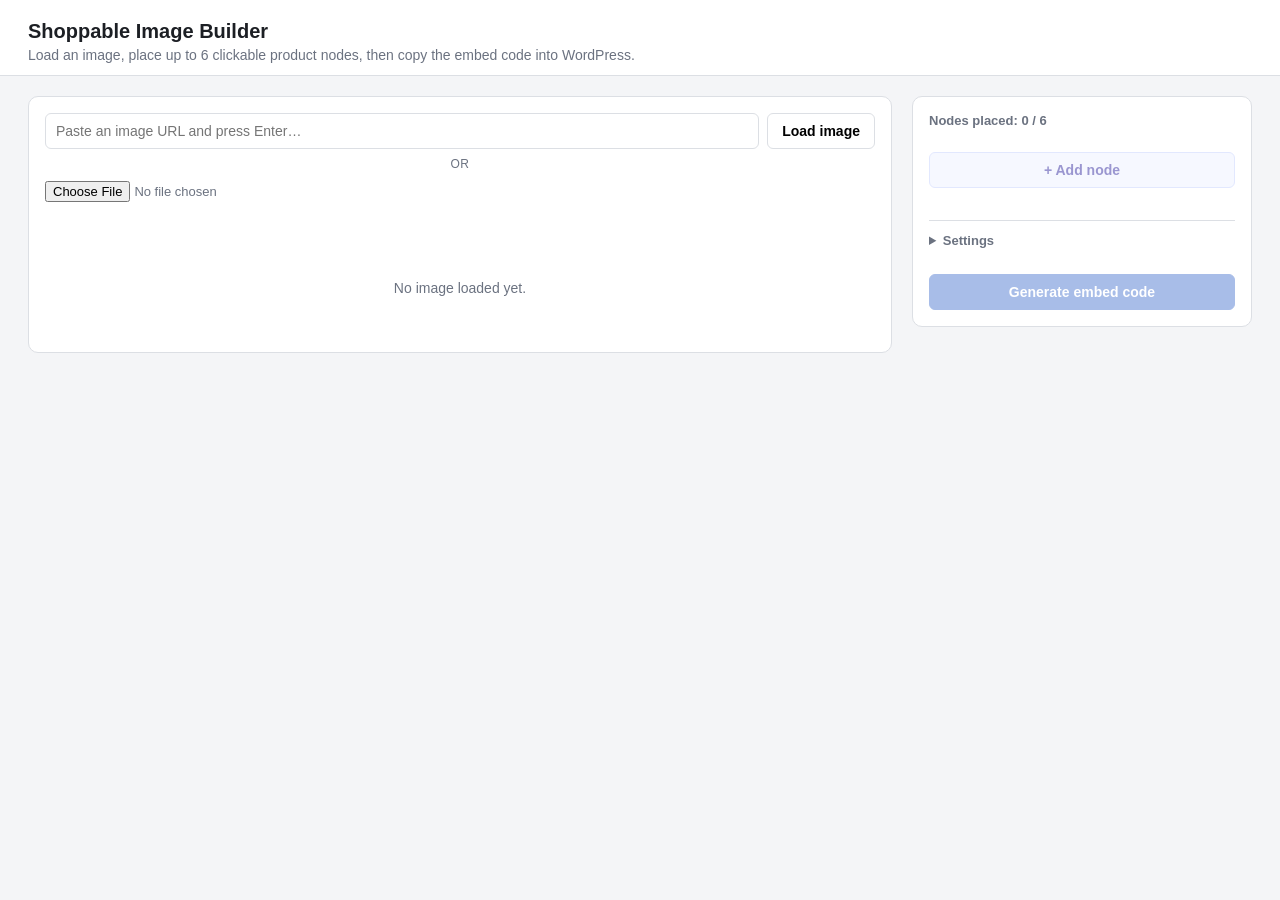
<file: builder/index.html>
<!doctype html>
<html lang="en">
<head>
<meta charset="utf-8" />
<meta name="viewport" content="width=device-width, initial-scale=1" />
<title>Shoppable Image Builder</title>
<link rel="stylesheet" href="builder.css" />
</head>
<body>
<header class="topbar">
  <h1>Shoppable Image Builder</h1>
  <p>Load an image, place up to 6 clickable product nodes, then copy the embed code into WordPress.</p>
</header>

<main class="layout">
  <section class="canvas-panel">
    <div class="image-load-row">
      <input id="imageUrlInput" type="url" placeholder="Paste an image URL and press Enter…" />
      <button id="loadImageBtn" type="button">Load image</button>
    </div>
    <div class="image-load-divider">or</div>
    <div class="image-load-row">
      <input id="imageFileInput" type="file" accept="image/*" />
    </div>
    <p id="imageUploadStatus" class="status-text"></p>

    <div id="canvasWrap" class="canvas-wrap" hidden>
      <div id="stage" class="stage">
        <img id="stageImg" alt="" />
      </div>
      <p class="hint">Click anywhere on the image to drop a node (max 6), or use "+ Add node" in the side panel. Drag a node to reposition it. Click a node (on the image or in the list) to edit it.</p>
    </div>
    <div id="emptyState" class="empty-state">No image loaded yet.</div>
  </section>

  <aside class="side-panel">
    <div class="node-counter">Nodes placed: <span id="nodeCount">0</span> / 6</div>

    <div id="nodeList" class="node-list"></div>
    <button id="addNodeBtn" type="button" class="secondary add-node-btn" disabled>+ Add node</button>

    <div id="editor" class="node-editor" hidden>
      <h2>Node <span id="editorIndex"></span></h2>

      <label>Dot color
        <input id="nodeColor" type="color" value="#ff3b30" />
      </label>

      <label>Product page URL
        <input id="nodeUrl" type="url" placeholder="https://yourstore.com/products/…" />
      </label>

      <button id="autoFetchBtn" type="button" class="secondary">Auto-fetch name &amp; price</button>
      <p id="autoFetchStatus" class="status-text"></p>

      <label>Product name
        <input id="nodeName" type="text" placeholder="Product name" />
      </label>

      <label>Price
        <input id="nodePrice" type="text" placeholder="$29.99" />
      </label>

      <div class="editor-actions">
        <button id="deleteNodeBtn" type="button" class="danger">Delete node</button>
      </div>
    </div>

    <details class="settings">
      <summary>Settings</summary>
      <label>Runtime script URL (for embed output)
        <input id="runtimeUrlInput" type="url" placeholder="https://cdn.jsdelivr.net/gh/USER/REPO@main/runtime/shoppable-image.js" />
      </label>
      <label>Auto-fetch proxy URL (optional)
        <input id="proxyUrlInput" type="url" placeholder="https://your-worker.workers.dev" />
      </label>
    </details>

    <button id="generateBtn" type="button" class="primary" disabled>Generate embed code</button>

    <div id="outputWrap" class="output-wrap" hidden>
      <h2>Embed code</h2>
      <p id="embedSizeStatus" class="status-text"></p>
      <textarea id="outputCode" readonly rows="10"></textarea>
      <button id="copyBtn" type="button" class="secondary">Copy to clipboard</button>
    </div>
  </aside>
</main>

<script src="../runtime/shoppable-image.js"></script>
<script src="builder.js"></script>
</body>
</html>
</file>
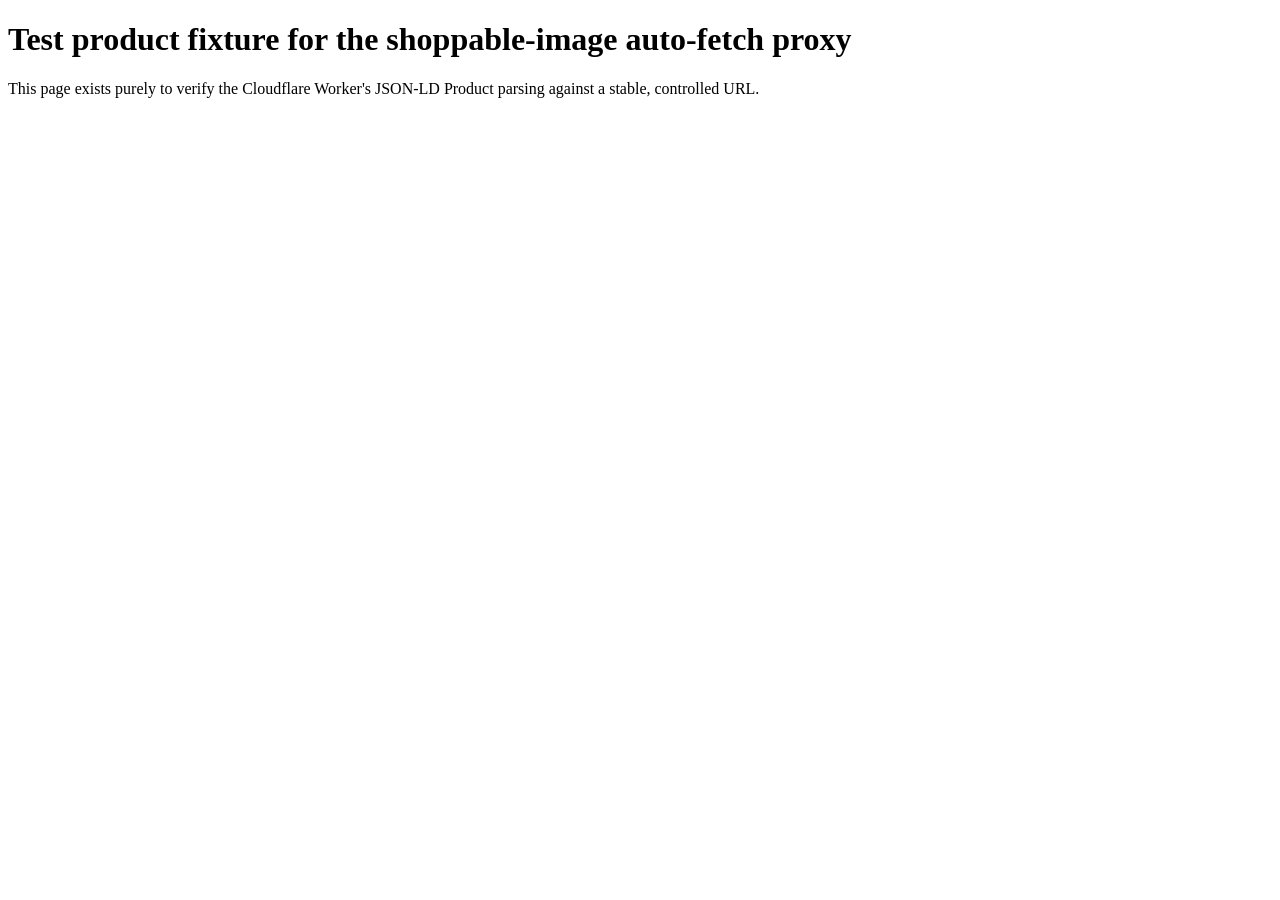
<file: test-product-fixture.html>
<!doctype html>
<html>
<head>
<meta charset="utf-8" />
<title>Test Product Page</title>
<meta property="og:title" content="OG Fallback Title" />
<script type="application/ld+json">
{
  "@context": "https://schema.org/",
  "@type": "Product",
  "name": "Test Running Shoe",
  "image": "https://example.com/shoe.jpg",
  "offers": {
    "@type": "Offer",
    "price": "89.99",
    "priceCurrency": "USD"
  }
}
</script>
</head>
<body>
<h1>Test product fixture for the shoppable-image auto-fetch proxy</h1>
<p>This page exists purely to verify the Cloudflare Worker's JSON-LD Product parsing against a stable, controlled URL.</p>
</body>
</html>
</file>
<file: builder/builder.css>
:root {
  --bg: #f4f5f7;
  --panel: #ffffff;
  --border: #dcdfe4;
  --text: #1c1f24;
  --muted: #6b7280;
  --accent: #2563eb;
  --danger: #dc2626;
  font-family: -apple-system, BlinkMacSystemFont, "Segoe UI", Roboto, Arial, sans-serif;
}

* { box-sizing: border-box; }

body {
  margin: 0;
  background: var(--bg);
  color: var(--text);
}

.topbar {
  padding: 20px 28px 12px;
  border-bottom: 1px solid var(--border);
  background: var(--panel);
}
.topbar h1 { margin: 0 0 4px; font-size: 20px; }
.topbar p { margin: 0; color: var(--muted); font-size: 14px; }

.layout {
  display: grid;
  grid-template-columns: 1fr 340px;
  gap: 20px;
  padding: 20px 28px;
  align-items: start;
}
@media (max-width: 860px) {
  .layout { grid-template-columns: 1fr; }
}

.canvas-panel, .side-panel {
  background: var(--panel);
  border: 1px solid var(--border);
  border-radius: 10px;
  padding: 16px;
}

.image-load-row {
  display: flex;
  gap: 8px;
  margin-bottom: 14px;
}
.image-load-row input {
  flex: 1;
}
.image-load-divider {
  text-align: center;
  color: var(--muted);
  font-size: 12px;
  text-transform: uppercase;
  letter-spacing: .05em;
  margin: -6px 0 10px;
}
input[type="file"] {
  flex: 1;
  font-size: 13px;
  color: var(--muted);
}

input[type="url"], input[type="text"] {
  padding: 9px 10px;
  border: 1px solid var(--border);
  border-radius: 6px;
  font-size: 14px;
  width: 100%;
}

label {
  display: block;
  font-size: 13px;
  font-weight: 600;
  color: var(--muted);
  margin-bottom: 12px;
}
label input { margin-top: 5px; }
label input[type="color"] {
  width: 56px;
  height: 32px;
  padding: 2px;
  cursor: pointer;
}

button {
  cursor: pointer;
  border-radius: 6px;
  border: 1px solid var(--border);
  background: #fff;
  padding: 9px 14px;
  font-size: 14px;
  font-weight: 600;
}
button.primary {
  background: var(--accent);
  border-color: var(--accent);
  color: #fff;
  width: 100%;
}
button.primary:disabled {
  background: #a8bde8;
  border-color: #a8bde8;
  cursor: not-allowed;
}
button.secondary {
  background: #eef2ff;
  border-color: #c7d2fe;
  color: #3730a3;
  width: 100%;
  margin-bottom: 6px;
}
button.secondary:disabled {
  opacity: .5;
  cursor: not-allowed;
}
button.danger {
  background: #fef2f2;
  border-color: #fecaca;
  color: var(--danger);
  width: 100%;
}

.node-list {
  display: flex;
  flex-direction: column;
  gap: 6px;
  margin-bottom: 10px;
}
.node-chip {
  display: flex;
  align-items: center;
  gap: 8px;
  padding: 8px 10px;
  border: 1px solid var(--border);
  border-radius: 6px;
  background: #fafafa;
  cursor: pointer;
}
.node-chip.selected {
  border-color: var(--accent);
  background: #eef2ff;
}
.chip-swatch {
  width: 14px;
  height: 14px;
  border-radius: 50%;
  border: 1px solid rgba(0,0,0,.15);
  flex-shrink: 0;
}
.chip-label {
  flex: 1;
  font-size: 13px;
  overflow: hidden;
  text-overflow: ellipsis;
  white-space: nowrap;
}
.chip-delete {
  background: none;
  border: none;
  width: auto;
  padding: 0 2px;
  color: var(--muted);
  font-size: 16px;
  line-height: 1;
  cursor: pointer;
}
.chip-delete:hover {
  color: var(--danger);
}
button.add-node-btn {
  margin-bottom: 16px;
}

.empty-state {
  color: var(--muted);
  font-size: 14px;
  padding: 40px 0;
  text-align: center;
}

.canvas-wrap {}

.stage {
  position: relative;
  display: inline-block;
  max-width: 100%;
  line-height: 0;
  cursor: crosshair;
  border-radius: 6px;
  overflow: hidden;
}
.stage img {
  display: block;
  width: 100%;
  height: auto;
  max-height: 70vh;
  object-fit: contain;
  background: #f0f0f0;
}

.hint {
  color: var(--muted);
  font-size: 13px;
  margin-top: 10px;
}

/* .editor-node is just a positioning + drag handle; its visual ring/ping
   are the .si-node-dot / .si-node-ping spans injected by the runtime
   script, so the builder preview always matches production exactly. */
.editor-node {
  position: absolute;
  width: 22px;
  height: 22px;
  transform: translate(-50%, -50%);
  border-radius: 50%;
  cursor: grab;
  user-select: none;
}
.editor-node.selected {
  outline: 2px solid #2563eb;
  outline-offset: 3px;
}
.editor-node.dragging {
  cursor: grabbing;
}

.node-counter {
  font-size: 13px;
  font-weight: 600;
  color: var(--muted);
  margin-bottom: 14px;
}

.node-editor h2 {
  font-size: 15px;
  margin: 0 0 12px;
}

.status-text {
  font-size: 12px;
  color: var(--muted);
  min-height: 16px;
  margin: -4px 0 12px;
}
.status-text.error { color: var(--danger); }
.status-text.ok { color: #15803d; }

.editor-actions { margin-top: 4px; }

.settings {
  margin: 16px 0;
  border-top: 1px solid var(--border);
  padding-top: 12px;
}
.settings summary {
  cursor: pointer;
  font-size: 13px;
  font-weight: 600;
  color: var(--muted);
  margin-bottom: 10px;
}

.output-wrap {
  margin-top: 16px;
  border-top: 1px solid var(--border);
  padding-top: 14px;
}
.output-wrap h2 { font-size: 15px; margin: 0 0 8px; }
#outputCode {
  width: 100%;
  font-family: ui-monospace, SFMono-Regular, Menlo, Consolas, monospace;
  font-size: 12px;
  border: 1px solid var(--border);
  border-radius: 6px;
  padding: 8px;
  margin-bottom: 8px;
  resize: vertical;
}
</file>
